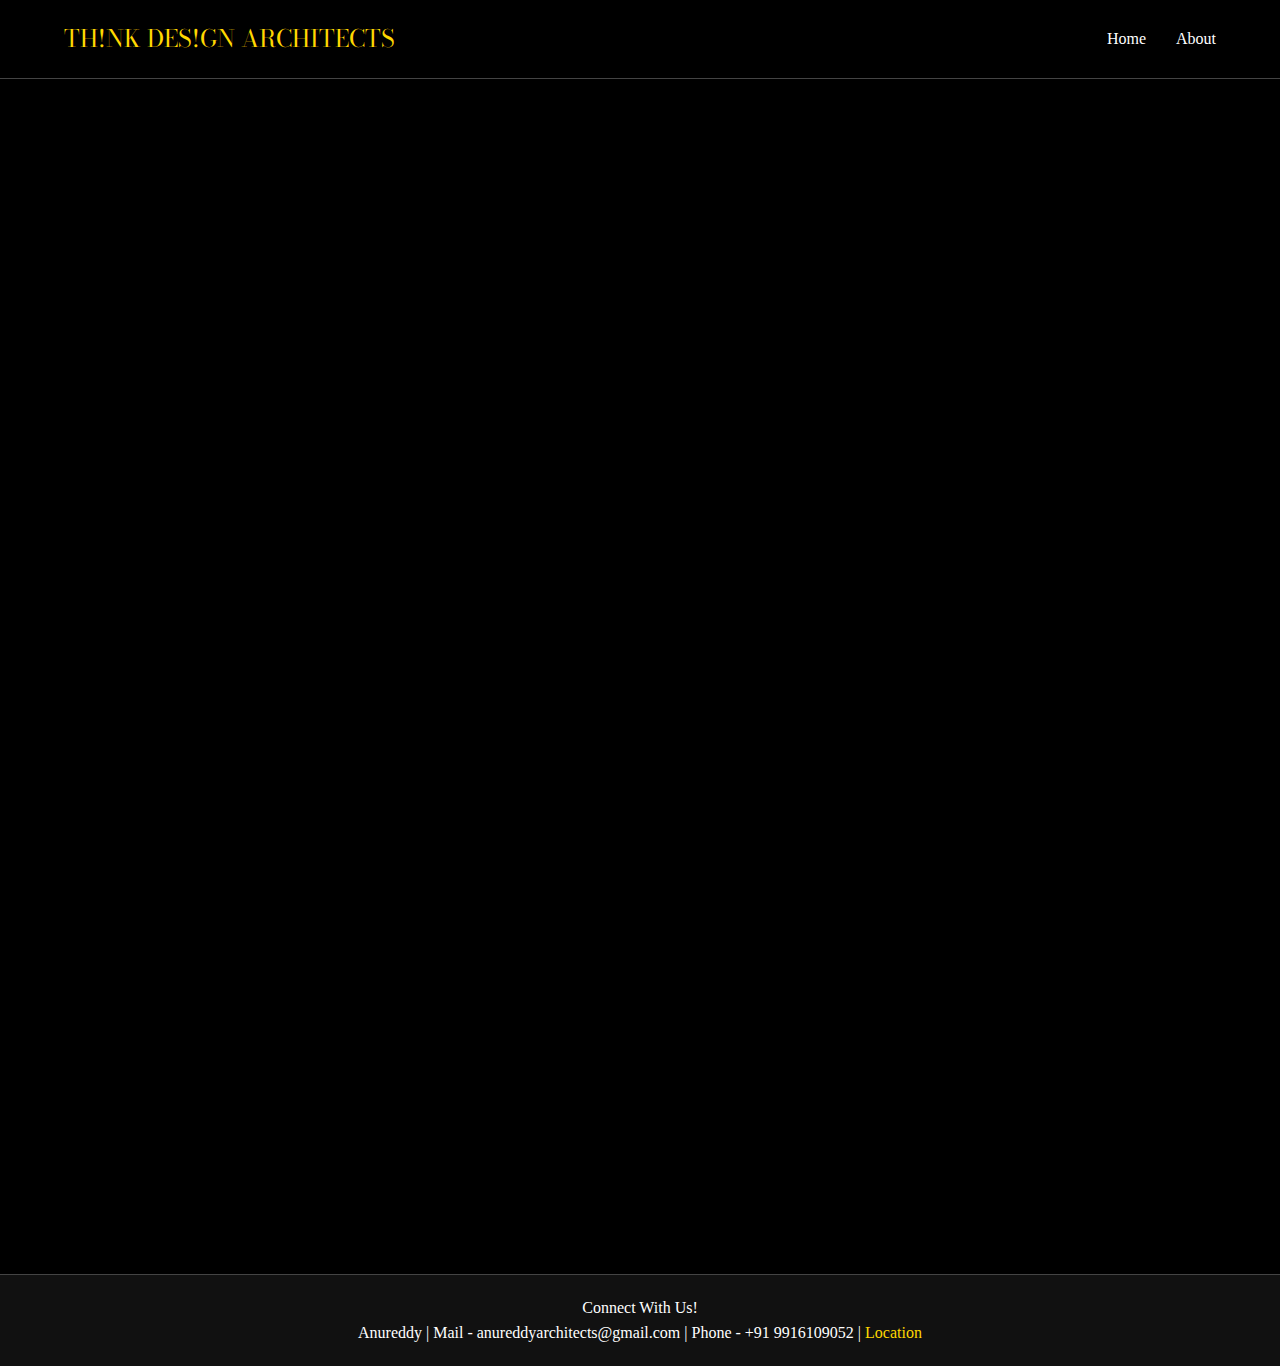
<file: index.html>
<!DOCTYPE html>
<html lang="en">
<head>
  <meta charset="UTF-8">
  <meta name="viewport" content="width=device-width, initial-scale=1.0">
  <title>Th!nk Des!gn Architects</title>
  <link href="https://fonts.googleapis.com/css2?family=Bodoni+Moda:wght@400;700&family=Roboto:wght@400;500&display=swap" rel="stylesheet">
  <link rel="stylesheet" href="style.css">
</head>
<body>
  <!-- Navigation -->
  <nav class="navbar">
    <div class="logo">TH!NK DES!GN ARCHITECTS</div>
    <ul class="nav-links">
      <li><a href="index.html">Home</a></li>
      <li><a href="about.html">About</a></li>
    </ul>
  </nav>

  <!-- Hero Section -->
  <section class="hero">
    <h1>DESIGN FOR LIFE</h1>
    <p>High-end architecture and interior design solutions adhering to Vastu Shastra  </p>
  </section>

  <section class="highlights">
    <h2>Our Services</h2>
    <p>We render Architectural Design and Interior Design Consulting services, charged on either per sq. ft. of super-built-up area/carpet area which includes the fixed number of site visits that we will undertake during the course of the project execution.<br><br>
      A quote can only be provided for Architectural Design, Interior Design and Project Management Consulting Services. However, a quote for execution of the project can only be arrived at after finalization of design by the customer.<br><br>
      Contract quotes will be based on the bill of quantities arrived at after the design has been frozen. However, in certain cases, the cost of the project can be arrived at if the super built-up area of the project is known at the time of project initiation.<br><br>
      The payment schedule will be enumerated in our professional fee quote document and generally split into 4 to 5 stages that are spread out through the total duration of the project.</p>
  </section>

  <!-- Footer -->
  <footer>
    <p> Connect With Us!
    <p>Anureddy | Mail - anureddyarchitects@gmail.com | Phone - +91 9916109052 | <a href="https://www.google.com/maps/place/Think+Design+Architects/@13.0027912,77.6634368,15z/data=!4m6!3m5!1s0x3bae116846887c09:0x4251c33fe11fef5!8m2!3d12.9972594!4d77.6607098!16s%2Fg%2F11ssz8lw1b?authuser=0&entry=ttu&g_ep=EgoyMDI1MTIwMi4wIKXMDSoASAFQAw%3D%3D" target="_blank">Location</a></p>
  </footer>

  <script src="script.js"></script>
</body>

</html>
</file>
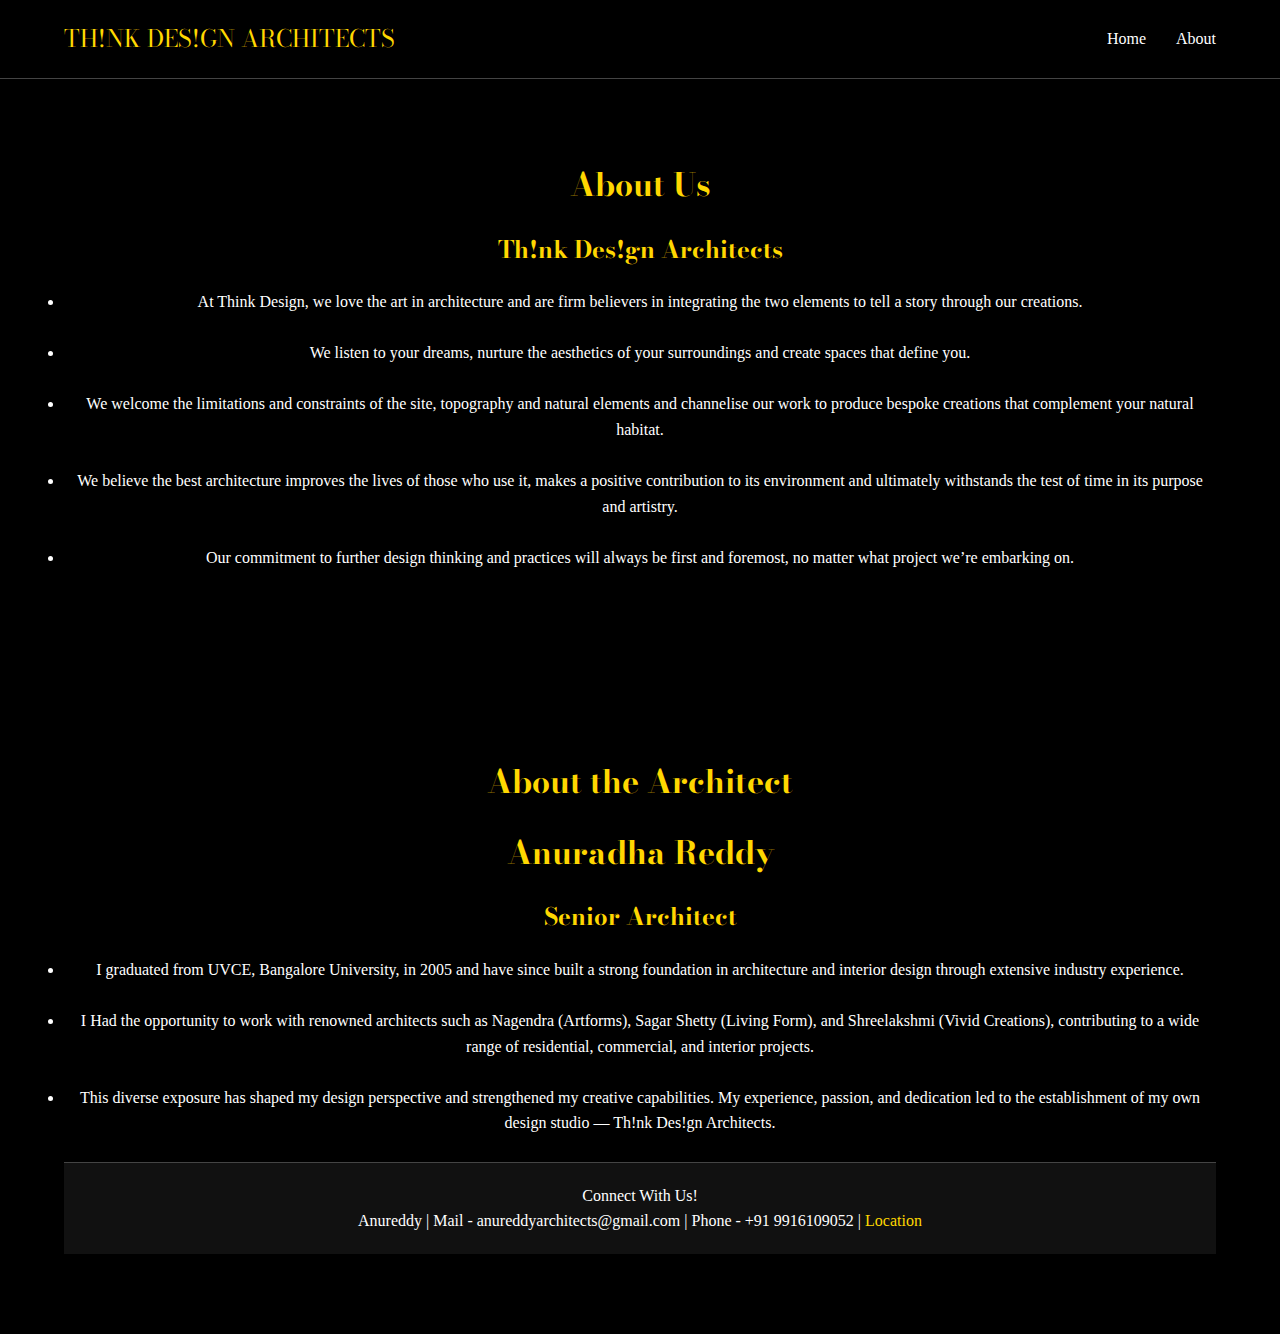
<file: about.html>
<!DOCTYPE html>
<html lang="en">
<head>
  <meta charset="UTF-8">
  <meta name="viewport" content="width=device-width, initial-scale=1.0">
  <title>About - Th!nk Des!gn Architects</title>
  <link href="https://fonts.googleapis.com/css2?family=Bodoni+Moda:wght@400;700&family=Roboto:wght@400;500&display=swap" rel="stylesheet">
  <link rel="stylesheet" href="style.css">
</head>
<body>
  <nav class="navbar">
    <div class="logo">TH!NK DES!GN ARCHITECTS</div>
    <ul class="nav-links">
      <li><a href="index.html">Home</a></li>
      <li><a href="about.html">About</a></li>
    </ul>
  </nav>

  <section class="about">
    <h1>About Us</h1>
    <h2>Th!nk Des!gn Architects</h2>
    <ul>
      <li>At Think Design, we love the art in architecture and are firm believers in integrating the two elements to tell a story through our creations.</li><br>
      <li>We listen to your dreams, nurture the aesthetics of your surroundings and create spaces that define you.</li><br>
      <li>We welcome the limitations and constraints of the site, topography and natural elements and channelise our work to produce bespoke creations that complement your natural habitat.</li><br>
      <li>We believe the best architecture improves the lives of those who use it, makes a positive contribution to its environment and ultimately withstands the test of time in its purpose and artistry.</li><br>
      <li>Our commitment to further design thinking and practices will always be first and foremost, no matter what project we’re embarking on.</li><br>
    </ul>
  </section>
  <section>
    <h1>About the Architect</h1>
    <h1>Anuradha Reddy</h1>
    <h2>Senior Architect</h2>
    <ul>
<li>I graduated from UVCE, Bangalore University, in 2005 and have since built a strong foundation in architecture and interior design through extensive industry experience.</li><br>
<li>I Had the opportunity to work with renowned architects such as Nagendra (Artforms), Sagar Shetty (Living Form), and Shreelakshmi (Vivid Creations), contributing to a wide range of residential, commercial, and interior projects.</li><br>
<li>This diverse exposure has shaped my design perspective and strengthened my creative capabilities. My experience, passion, and dedication led to the establishment of my own design studio — Th!nk Des!gn Architects.</li><br>
    </ul>
   

   <footer>
    <p> Connect With Us!
    <p>Anureddy | Mail - anureddyarchitects@gmail.com | Phone - +91 9916109052 | <a href="https://www.google.com/maps/place/Think+Design+Architects/@13.0027912,77.6634368,15z/data=!4m6!3m5!1s0x3bae116846887c09:0x4251c33fe11fef5!8m2!3d12.9972594!4d77.6607098!16s%2Fg%2F11ssz8lw1b?authuser=0&entry=ttu&g_ep=EgoyMDI1MTIwMi4wIKXMDSoASAFQAw%3D%3D" target="_blank">Location</a></p>
  </footer>
</body>
</html>
</file>
<file: style.css>
@import url('https://fonts.google.com/specimen/Bodoni+Moda');
@import url('https://fonts.google.com/specimen/DM+Serif+Text');

/* Reset & Base- done */
* {
  margin: 0;
  padding: 0;
  box-sizing: border-box;
}
body {
  font-family: 'DM Serif Text', serif;
  background-color: #000;
  color: #fff;
  line-height: 1.6;
}

/* Navbar */
.navbar {
  display: flex;
  justify-content: space-between;
  align-items: center;
  padding: 20px 5%;
  background-color: #000;
  border-bottom: 1px solid #444;
  position: sticky;
  top: 0;
  z-index: 100;
}
.navbar .logo {
  font-family: 'Bodoni Moda', serif;
  font-size: 24px;
  color: gold;
}
.navbar .logo :hover {
    cursor: pointer;
}
.nav-links {
  list-style: none;
  display: flex;
  gap: 30px;
}
.nav-links li a {
  text-decoration: none;
  color: #fff;
  font-weight: 500;
  transition: color 0.3s;
}
.nav-links li a:hover {
  color: gold;
}

/* Hero */
.hero {
  height: 80vh;
  display: flex;
  flex-direction: column;
  justify-content: center;
  align-items: center;
  text-align: center;
}
.hero h1 {
  font-family: 'Bodoni Moda', serif;
  font-size: 48px;
  color: gold;
  margin-bottom: 20px;
}
.hero p {
  font-size: 20px;
  color: #fff;
}

/* Sections */
section {
  padding: 80px 5%;
  text-align: center;
}
h1, h2 {
  font-family: 'Bodoni Moda', serif;
  color: gold;
  margin-bottom: 20px;
}

/* Footer */
footer {
  background-color: #111;
  padding: 20px 5%;
  text-align: center;
  border-top: 1px solid #444;
}
footer a {
  color: gold;
  text-decoration: none;
}
footer a:hover {
  text-decoration: underline;
}

/* Responsive */
@media screen and (max-width: 768px) {
  .nav-links {
    flex-direction: column;
    gap: 15px;
  }
  .hero h1 {
    font-size: 36px;
  }
  .hero p {
    font-size: 18px;
  }
}
</file>
